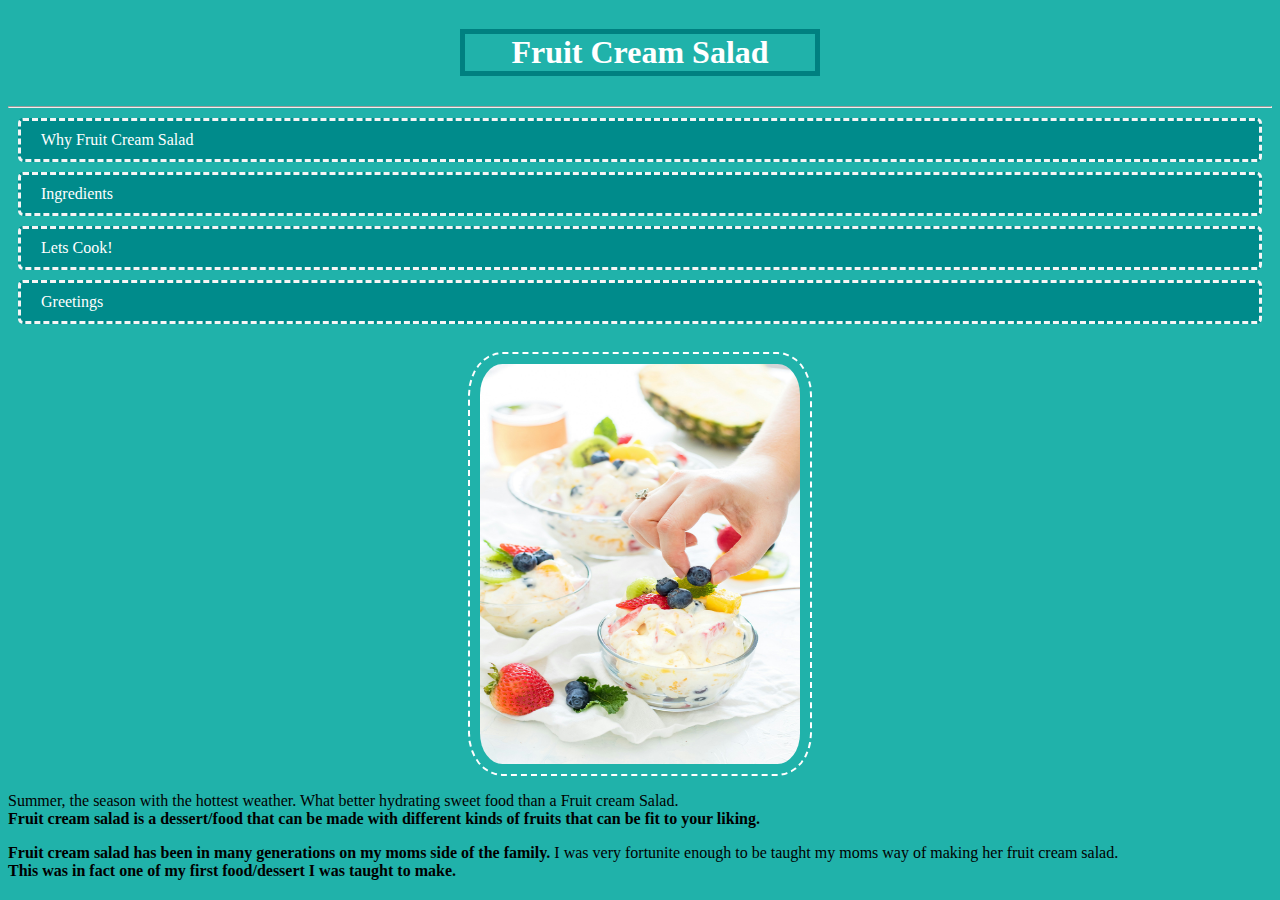
<file: index.html>
<!DOCTYPE html>
<html lang="en">
<head>
    <meta charset="UTF-8">
    <meta name="viewport" content="width=device-width, initial-scale=1.0">
    <title>Favorite Food is Fruit Cream Salad</title>
    <link rel="stylesheet" type="text/css" href="styles.css">
</head>

<style>
    *{
        background-color:lightseagreen;
    
    }
</style>
<div id="title-test">
    <h1 id="Title" >Fruit Cream Salad</h1>
</div>
<hr> 
<body>
    <nav id="nav">
        <a ref="index" href=index.html class="button">Why Fruit Cream Salad</a>
        <a ref="ingredients" href=ingredients.html class="button">Ingredients</a>
        <a ref="directions" href=directions.html class="button">Lets Cook!</a>
        <a ref="form" href=form.html class="button">Greetings</a>
    </nav>
    <br>
<img id="image" src="Fruit2.jpg" alt="fruit salad image" width="300" height="400"> 
<p id="text"> Summer, the season with the hottest weather. What better hydrating sweet food than a Fruit cream Salad.<br><b> Fruit cream salad is a dessert/food that can be made with different kinds of fruits that can be fit to your liking.</b></p>
<p id="text"><b>Fruit cream salad has been in many generations on my moms side of the family.</b> I was very fortunite enough to be taught my moms way of making her fruit cream salad. 
 <br><b>This was in fact one of my first food/dessert I was taught to make.</b></p>
</body>
</html>
</file>
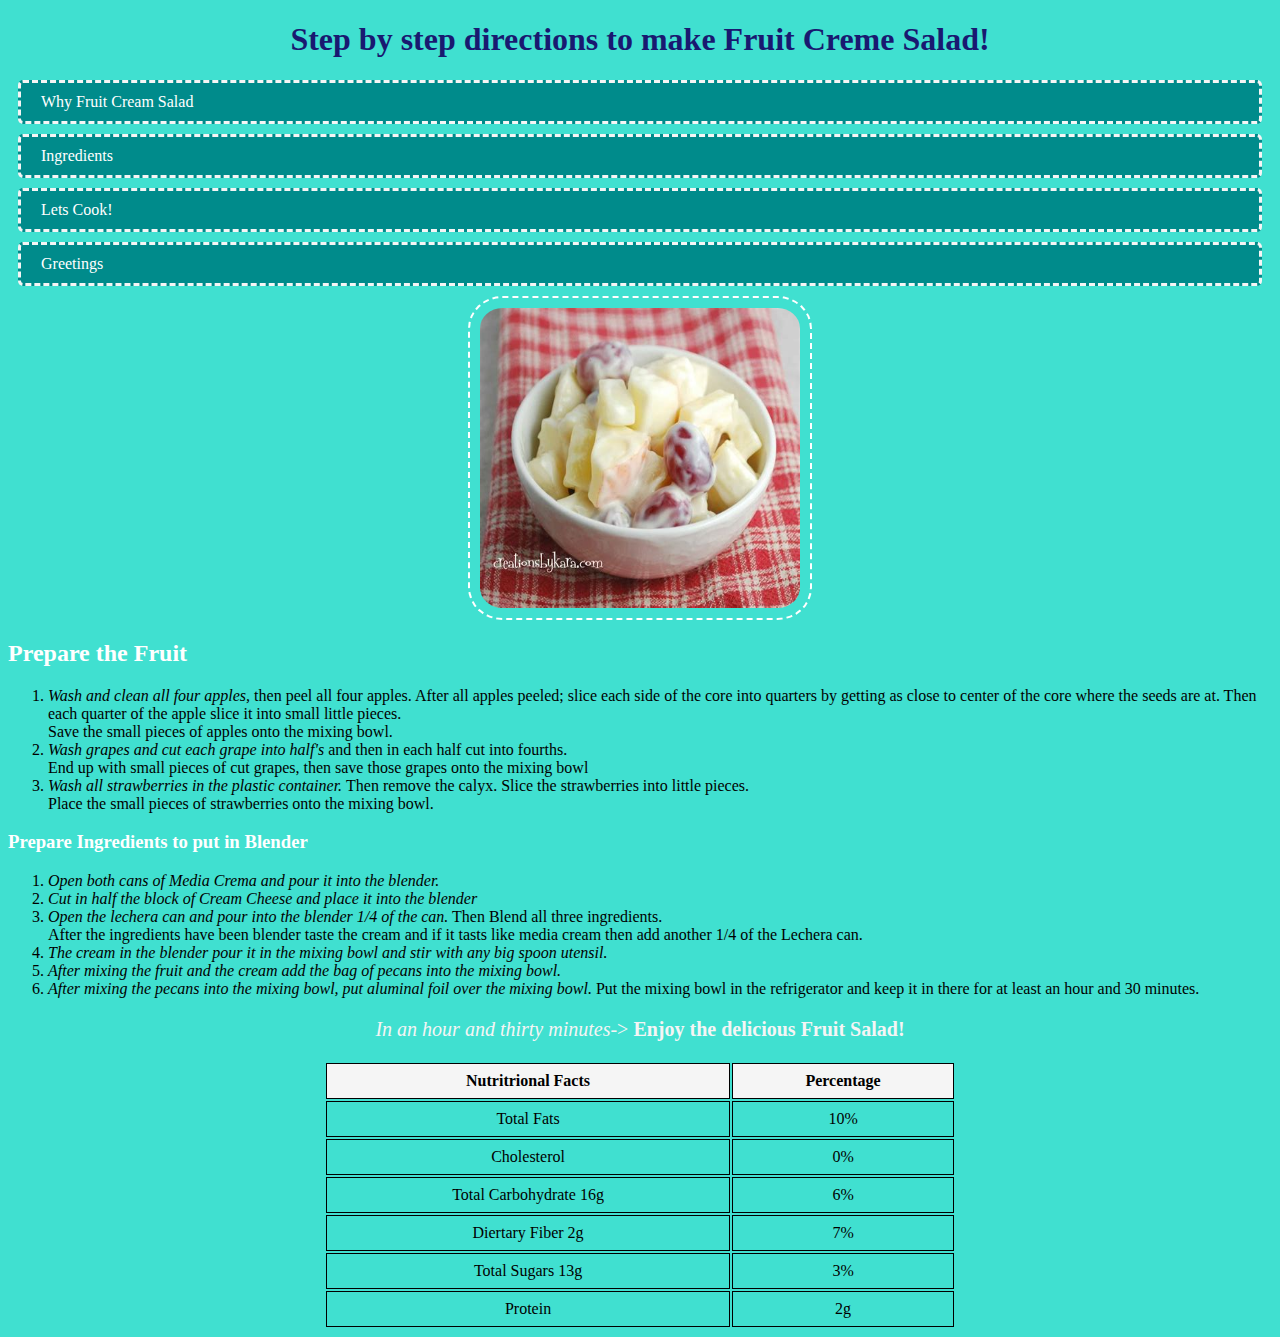
<file: directions.html>
<!DOCTYPE html>
<html lang="en">
<head>
    <meta charset="UTF-8">
    <meta name="viewport" content="width=device-width, initial-scale=1.0">
    <title> Fruit Creme Salad</title>
    <link rel="stylesheet" type="text/css" href="styles.css">
</head>
<body>
<style>
    *{
        background-color:turquoise;
    }
</style>
<h1 id="Title2"> Step by step directions to make Fruit Creme Salad!</h1>
<nav id="nav">
    <a ref="index" href=index.html class="button">Why Fruit Cream Salad</a>
    <a ref="ingredients" href=ingredients.html class="button">Ingredients</a>
    <a ref="directions" href=directions.html class="button">Lets Cook!</a>
    <a ref="form" href=form.html class="button">Greetings</a>
</nav>
<img id="image" src="Fruit salad1.jpg" alt="Small plate of fruit salad" width="100" height="300"> 
<h2 id="text1"> Prepare the Fruit</h2>
<ol>
    <li> <i>Wash and clean all four apples,</i> then peel all four apples. After all apples peeled; slice each side of the core into quarters by getting as close to center of the core where the seeds are at. Then each quarter of the apple slice it into small little pieces.  
        <br> Save the small pieces of apples onto the mixing bowl. </li>
    <li> <i>Wash grapes and cut each grape into half's </i> and then in each half cut into fourths. 
        <br> End up with small pieces of cut grapes, then save those grapes onto the mixing bowl </li> 
    <li> <i>Wash all strawberries in the plastic container. </i>Then remove the calyx. Slice the strawberries into little pieces. 
          <br> Place the small pieces of strawberries onto the mixing bowl.</li>
</ol>
<h3 id="text1"> Prepare Ingredients to put in Blender</h3>
<ol> 
    <li> <i>Open both cans of Media Crema and pour it into the blender. </i></li>
    <li> <i>Cut in half the block of Cream Cheese and place it into the blender</i></li>
    <li> <i>Open the lechera can and pour into the blender 1/4 of the can.</i> Then Blend all three ingredients. 
        <br> After the ingredients have been blender taste the cream and if it tasts like media cream then add another 1/4 of the Lechera can. 
    <li> <i>The cream in the blender pour it in the mixing bowl and stir with any big spoon utensil.</i>
    <li> <i>After mixing the fruit and the cream add the bag of pecans into the mixing bowl.</i>
    <li> <i>After mixing the pecans into the mixing bowl, put aluminal foil over the mixing bowl.</i> Put the mixing bowl in the refrigerator and keep it in there for at least an hour and 30 minutes. </li>
</ol>
<p id="text2"> <i>In an hour and thirty minutes</i>-> <strong>Enjoy the delicious Fruit Salad!</strong></p>
<table id="table">
    <tr>
        <th> Nutritrional Facts</th>
        <th> Percentage</th>
    </tr>
    <tr> 
        <td>Total Fats</td>
        <td>10%</td>
    </tr>
        <td>Cholesterol</td>
        <td>0%</td>
    </tr>
    <tr> 
        <td>Total Carbohydrate 16g</td>
        <td>6%</td>
    </tr>
    <tr> 
        <td>Diertary Fiber 2g</td>
        <td> 7%</td>
    </tr>
    <tr> 
        <td> Total Sugars 13g</td>
        <td>3%</td>
    </tr>
    <tr> 
        <td>Protein</td>
        <td>2g</td>
    </tr>
</table>
</body>
</html>
</file>
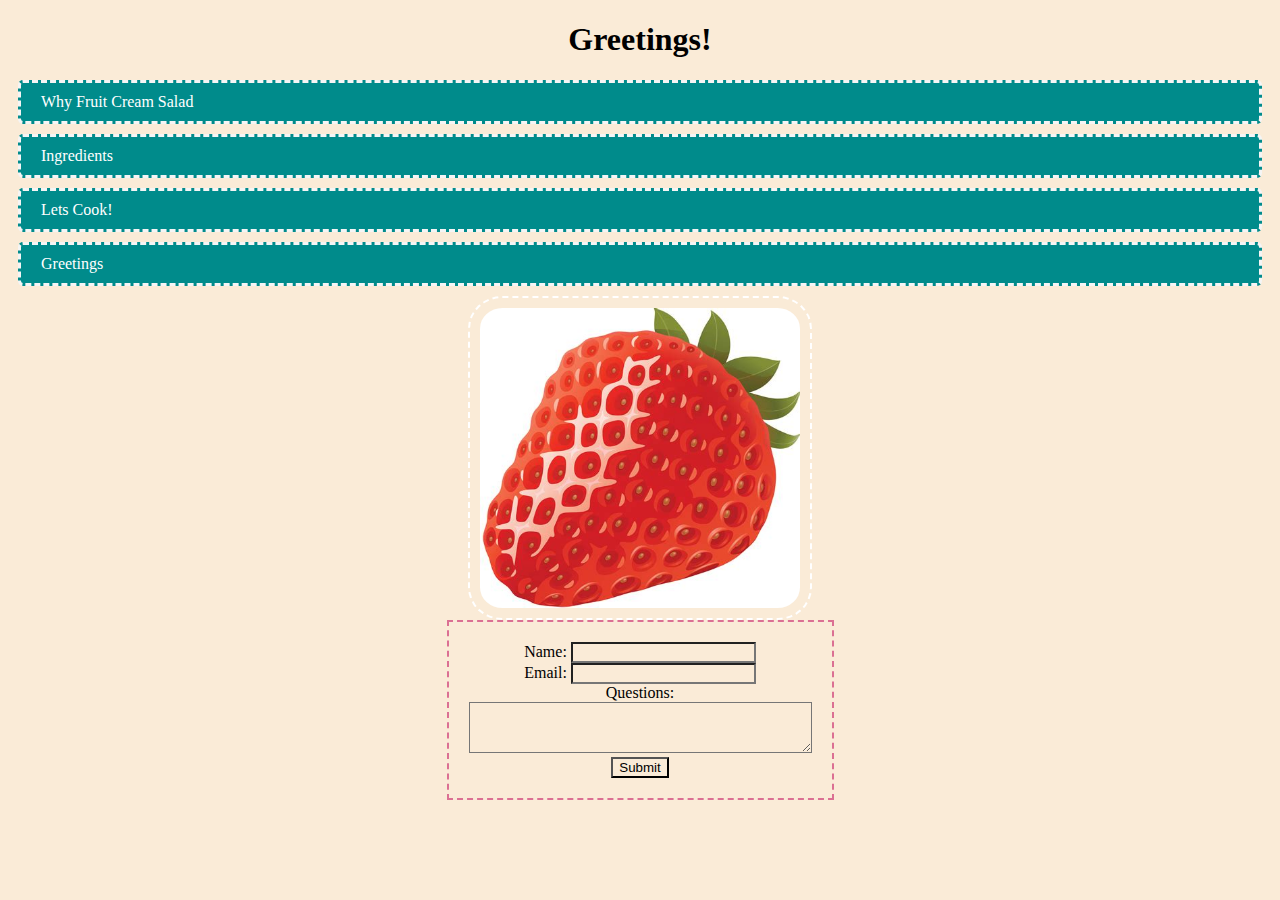
<file: form.html>
<!DOCTYPE html>
<html lang="en">
<head>
    <meta charset="UTF-8">
    <meta name="viewport" content="width=device-width, initial-scale=1.0">
    <title>Questionare</title>
    <link rel="stylesheet" type="text/css" href="styles.css">
</head>

<style>
    *{
        background-color:antiquewhite;
    }
</style>
<body>
    <h1 style="text-align: center;">Greetings!</h1>
    <nav id="nav">
        <a ref="index" href=index.html class="button">Why Fruit Cream Salad</a>
        <a ref="ingredients" href=ingredients.html class="button">Ingredients</a>
        <a ref="directions" href=directions.html class="button">Lets Cook!</a>
        <a ref="form" href=form.html class="button">Greetings</a>
    </nav>
    <img id="image" src="Strawberry.jpg" alt="Chefs's doogle image" width="50" height="300"> 
    <div id="box" style="text-align: center;">
    <form style="text-align: center;"> 
        <label  for="name">Name:</label>
        <input type="text" id="name" name="name"> <br>

        <label for="email">Email:</label>
        <input type="text" id="email" name="email"> <br>

        <label for="question">Questions:</label> <br>
        <textarea id="question" name="question" rows="3" cols="40">

        </textarea><br>
        <input type="submit" value="Submit">
    </form>
    </div>
</body>
</html>
</file>
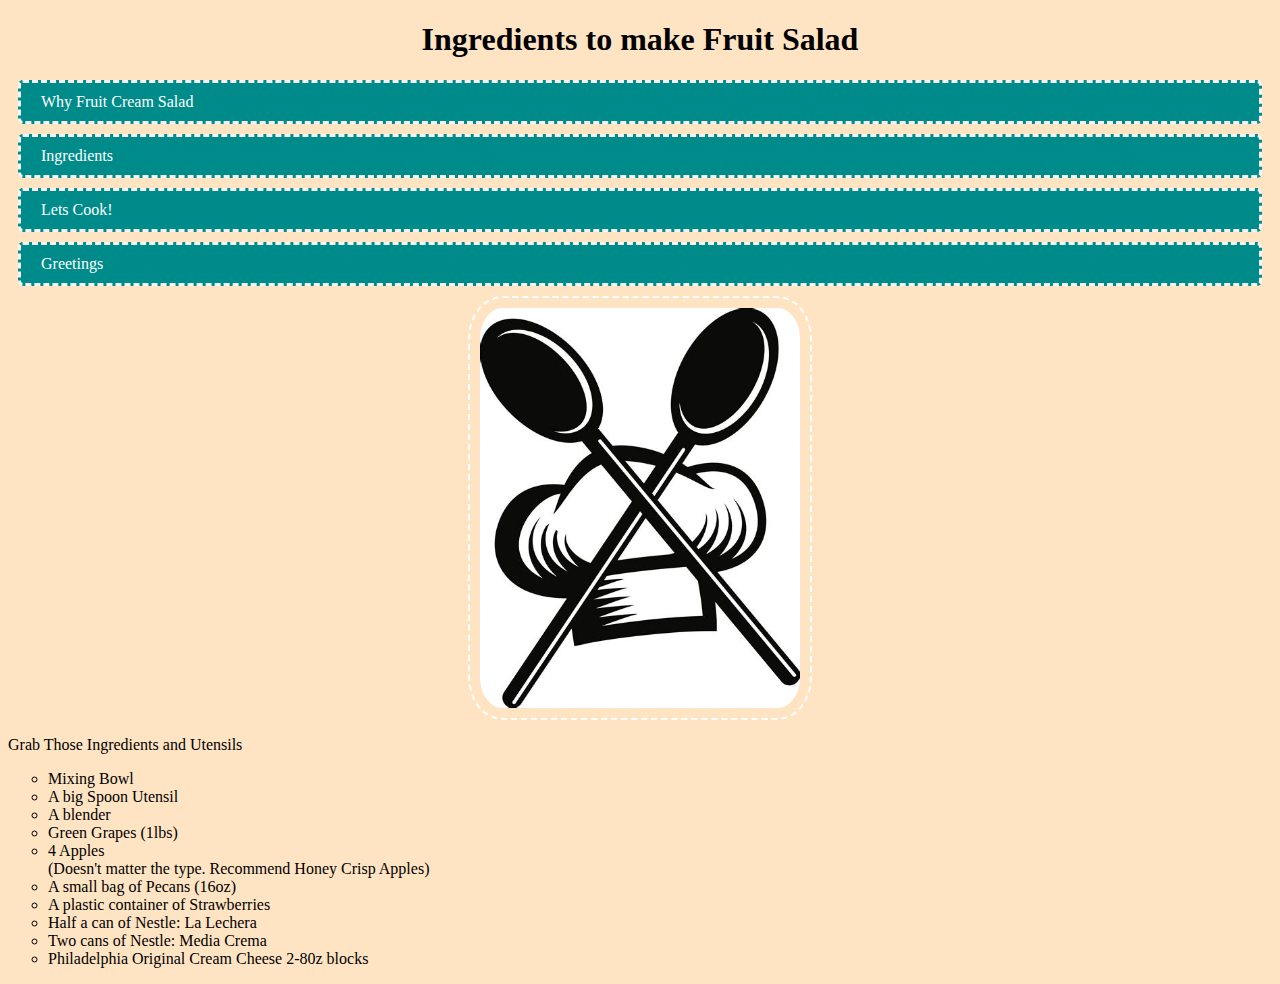
<file: ingredients.html>
<!DOCTYPE html>
<html lang="en">
<head>
    <meta charset="UTF-8">
    <meta name="viewport" content="width=device-width, initial-scale=1.0">
    <title>Ingredients</title>
    <link rel="stylesheet" type="text/css" href="styles.css">
</head>
<body>
    <style>
        *{
            background-color:bisque;
        }
    </style>
<h1 id="Header">Ingredients to make Fruit Salad</h1>  
<nav id="nav">
    <a ref="index" href=index.html class="button">Why Fruit Cream Salad</a>
    <a ref="ingredients" href=ingredients.html class="button">Ingredients</a>
    <a ref="directions" href=directions.html class="button">Lets Cook!</a>
    <a ref="form" href=form.html class="button">Greetings</a>
</nav>
<img id="image" src="Chef's hat.jpg" alt="Chefs's doogle image" width="300" height="400"> 
<p id="Title1"> Grab Those Ingredients and Utensils </p>
<ul id="Point" style="list-style-type: circle;">
    <li> Mixing Bowl
    <li>A big Spoon Utensil</li>
    <li> A blender</li>
    <li>Green Grapes (1lbs)</li>
    <li>4 Apples 
        <br>(Doesn't matter the type. Recommend Honey Crisp Apples)</li> 
    <li> A small bag of Pecans (16oz)</li>
    <li> A plastic container of Strawberries</li>
    <li> Half a can of Nestle: La Lechera</li>
    <li> Two cans of Nestle: Media Crema  </li>
    <li> Philadelphia Original Cream Cheese 2-80z blocks</li>
</ul>
</body>
</html>
</file>
<file: styles.css>
#Title {
    text-align: center;
    width: 350px;
    border: 5px solid teal;
    color:white;
    font-family: Times New Roman;
}
#title-test {
    display: flex;
    justify-content: center;
}
#text{
    font-size: 16px;
}
#Title2 {
    text-align:center;
    color:midnightblue
}
#text1 {
    color:white
}
#text2 {
    text-align: center;
    color:whitesmoke;
    font-size: 20px;
}
#image {
    width: 20pc;
    display:block;
    margin: 0 auto;
    border: 2px dashed white;
    padding: 10px;
    border-radius: 10%;
    overflow: hidden;
}
#button {
    text-align:center;
    background-color:darkcyan ;
    color:whitesmoke;
    font-size: 30px;
    border: 3px dashed teal
}
#button2 {
    text-align:center;
    background-color:darkcyan ;
    color:whitesmoke;
    font-size: 30px;
    border: 3px dashed teal
}
#dire {
    text-align:center;
    color:whitesmoke;
    font-size: 30px;
    border: 3px dashed teal
}
#head {
    text-align:center;
    color:whitesmoke;
    font-size: 20px;
    border: 3px dashed teal
}
#Header {
    text-align: center;
}
<table> {
    width:100%;
    border-collapse: collapse;
}
th, td {
    border: 1px solid black;
    padding:8px;
    text-align: center;
}
th {
    background-color: whitesmoke
}
form {
    border:2px dashed palevioletred;
    padding: 20px;
    margin: 0px auto;
    max-width: 375px; 
}
#box {
    display: flex;
    justify-content: center;
}
.button {
    display: flex;
    padding: 10px 20px;
    margin: 10px;
    font-size: 16px;
    text-decoration: none;
    color: white;
    background-color:darkcyan;
    border: whitesmoke dashed;
    border-radius: 5px;
    text-align: center;
    cursor: pointer;
    transition: background-color 0.3s ease;
}
.button:hover {
    background-color:blue;
}
#table {
    margin: 0 auto; 
    width: 50%; 
}
</file>
